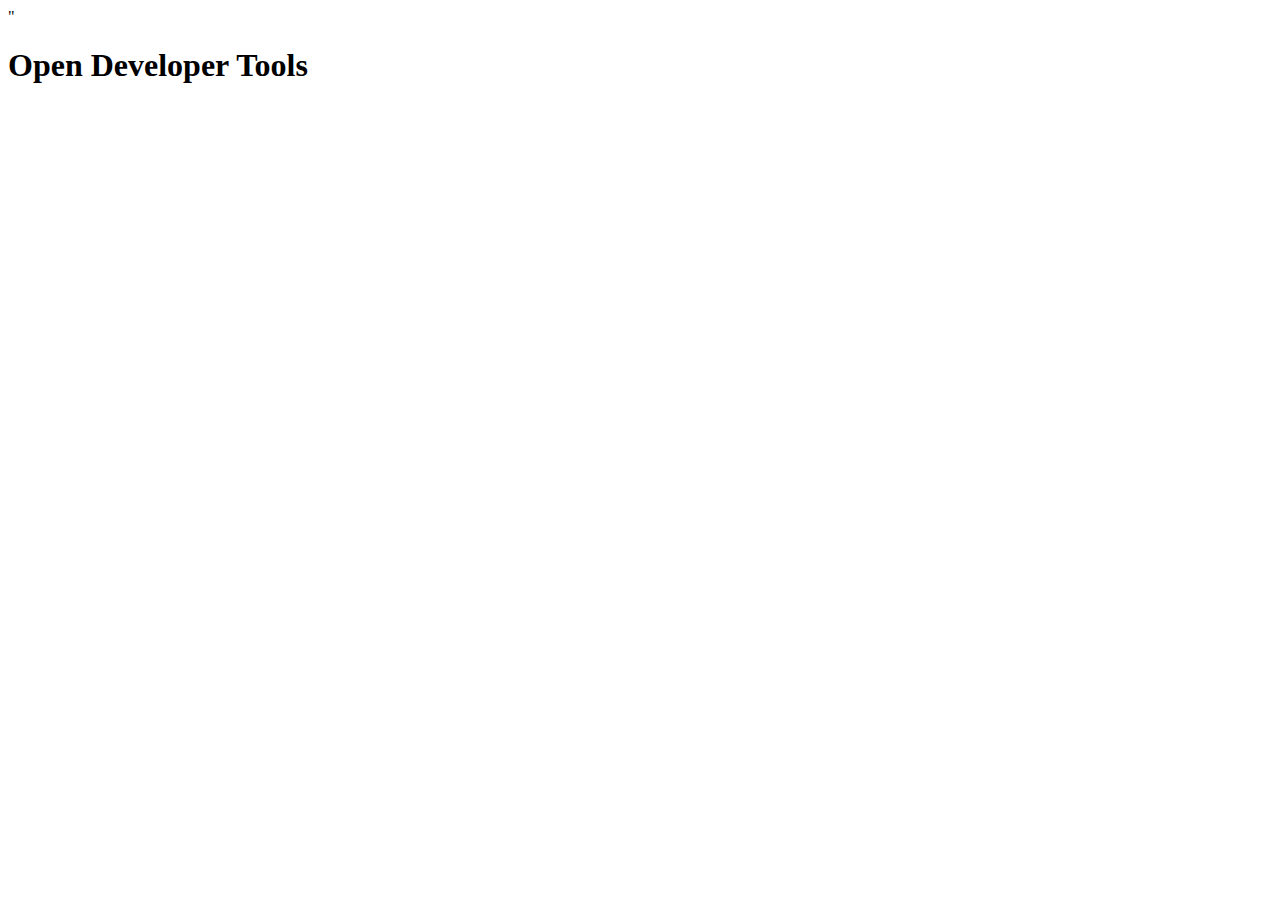
<file: LAB-108/index.html>
<!DOCTYPE html>
<html lang="en">
<head>
    <meta charset="UTF-8">
    <meta name="viewport" content="width=device-width, initial-scale=1.0">
    <meta http-equiv="X-UA-Compatible" content="ie=edge">
    <title>LAB</title>
    <script src="./index.js"></script>"
</head>
<body>
    <h1>Open Developer Tools</h1>
</body>
</html>
</file>
